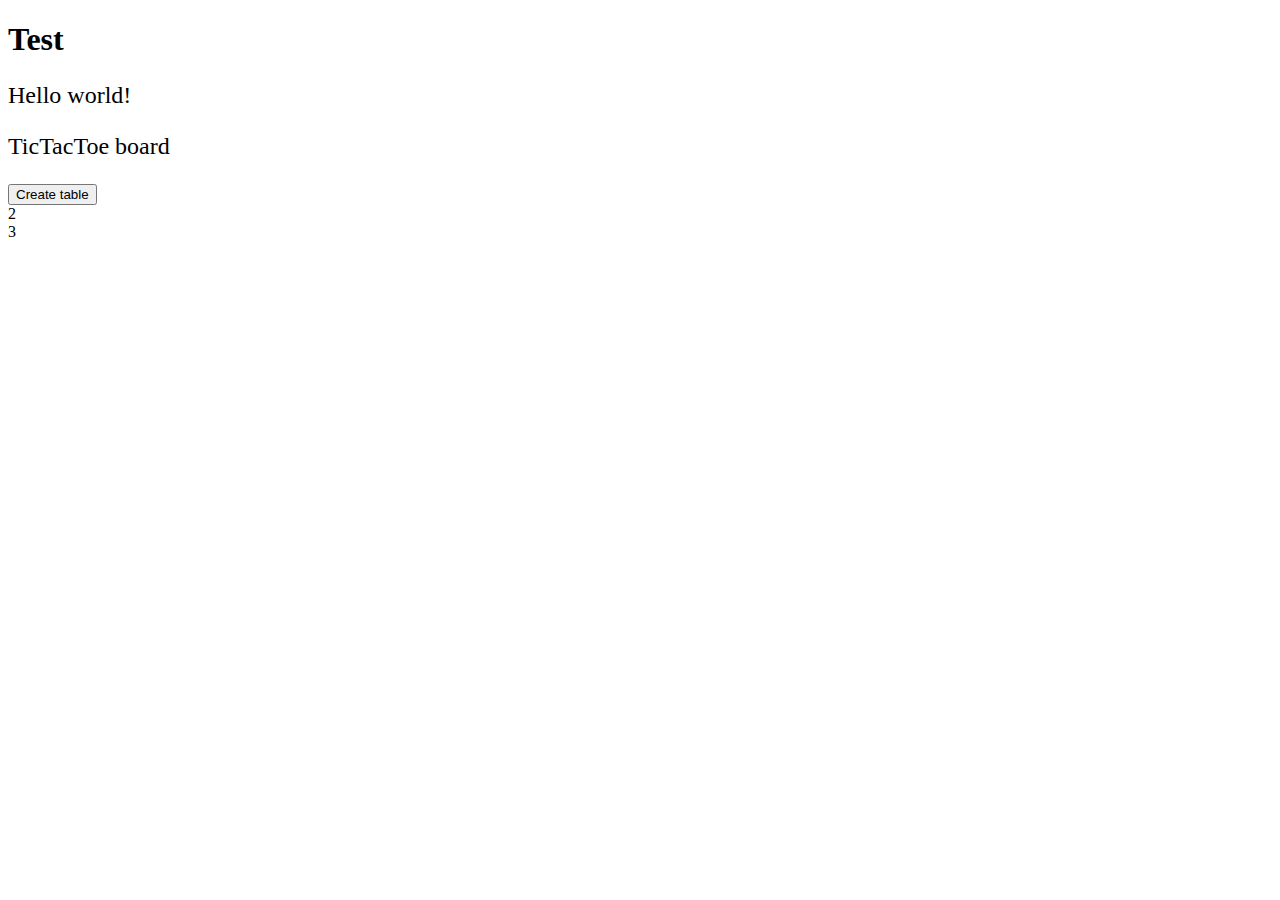
<file: index.html>
<!DOCTYPE html>
<html>
<head>
  <meta charset="utf-8">
  <meta name="viewport" content="width=device-width, initial-scale=1">
  <link rel="stylesheet" href="styles.css">
  <title>My page</title>
  <script>
    function createTicTacToeTable(el_id){
      function returnTableCell(){
        return document.createElement("td");
      }
      function returnTableRow(){
        const tRow = document.createElement("tr");
        for (let i = 0; i < 3; i++){
          const tCell = returnTableCell();
          tRow.appendChild(tCell);
        }
        return tRow;
      }
      let tableId = "tttTable";
      if (!document.getElementById(tableId)){
        const table = document.createElement("table");
        table.id = tableId;
        for (let i = 0; i < 3; i++){
          const tRow = returnTableRow();
          table.appendChild(tRow);
        }
        const tableContainer = document.getElementById(el_id);
        tableContainer.appendChild(table);
      }
    }
    
    function tictactoe(){
      let player = "X";
      let turn = 1;
      return;
    }
  </script>
</head>
<body>
  <h1>Test</h1>
  <p>Hello world!</p>
  <div id="js_1">
    <p>TicTacToe board</p>
  </div>
  <button type="button" onclick="createTicTacToeTable('js_1')">Create table</button>
  <div id="js_2">2</div>
  <div id="js_3">3</div>
</body>
</html>
</file>
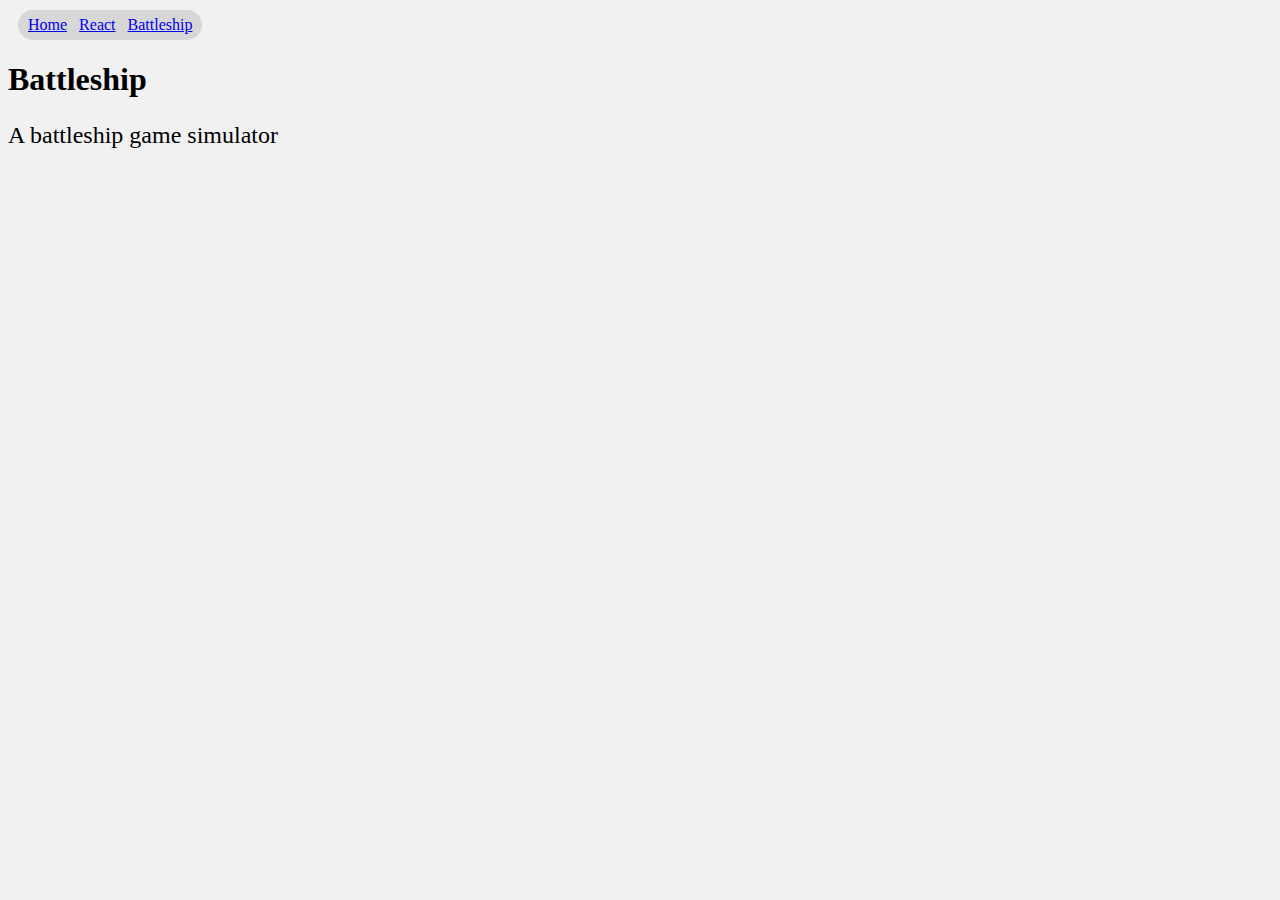
<file: battleship/index.html>
<!DOCTYPE html>
<html>
<head>
  <meta charset="utf-8">
  <meta name="viewport" content="width=device-width, initial-scale=1">
  <link rel="stylesheet" href="/src/css/style.min.css">
  <link rel="stylesheet" href="battleship.css">
  <title>Battleship</title>
  <script src="bs_game.js"></script>
</head>
<body>
  <nav>
    <a href="/">Home</a>
    <a href="/react">React</a>
    <a href="/battleship">Battleship</a>
  </nav>
  <h1>Battleship</h1>
  <p>A battleship game simulator</p>
  <br>
  <div id="game_container">
    
  </div>
</body>
</html>
</file>
<file: styles.css>
p {
  font-size: 1.5em;
}
table {
  border: 4px solid;
  border-collapse: collapse;
}
td {
  border: 2px solid;
  padding: 20px;
}
</file>
<file: battleship/battleship.css>
* {
  
}
</file>
<file: src/css/style.min.css>
:root{color-scheme:light dark}:root{--bg-clr-base: light-dark(#f1f1f1, #2f2f2f);--text-clr-base: light-dark(#000, #f1f1f1);--bg-clr-layered: light-dark(#d7d7d7, #3f3f3f);--border-clr: light-dark(#666, #999);--tictactoe-table-side-size: 120px;--tictactoe-table-cell-size: calc(var(--tictactoe-table-side-size) / 3)}body{background-color:var(--bg-clr-base)}body p,body button{font-size:clamp(1rem,6vw,1.5rem)}body button{padding:10px}body form,body fieldset{display:flex;flex-direction:column;align-items:flex-start}body table{margin:20px;border:4px solid;border-collapse:collapse;table-layout:fixed;width:120px;height:120px}body td{border:2px solid;overflow:hidden;text-align:center;width:40px;height:40px}body nav{width:-moz-fit-content;width:fit-content;height:-moz-fit-content;height:fit-content;block-size:-moz-fit-content;block-size:fit-content;margin:10px;padding:6px;background-color:var(--bg-clr-layered);border-radius:32px}body nav a{padding:4px}.tictactoe-container{border:10px solid var(--border-clr)}.tictactoe-container .tictactoe-board{margin:20px;border:4px outset #000;border-collapse:collapse;table-layout:fixed;width:var(--tictactoe-table-cell-size);height:var(--tictactoe-table-cell-size)}.tictactoe-container .tictactoe-board td{border:2px dashed #a9a9a9;overflow:hidden;text-align:center;width:var(--tictactoe-table-cell-size);height:var(--tictactoe-table-cell-size)}.gameoflife-container .gameoflife-board{border:1px solid;width:auto;height:auto}.gameoflife-container .gameoflife-board td{border:none;width:30px;height:30px}.gameoflife-container td.alive{background-color:#000}.gameoflife-container td.dead{background-color:#fff}.markup-container form input,.markup-container form button{margin:2px}.markup-container #MU_container{display:block;outline:10px solid gray}.markup-container #MU_container #MU_selected{color:#add8e6;background-color:#00008b;opacity:.5}.markup-container #MU_container :hover{color:blue;background-color:#00008b;opacity:1}.markup-container #MU_container *{width:-moz-fit-content;width:fit-content}.markup-container #MU_container *:is(ul,ol){margin:5px 2px;padding:10px;outline:3px dashed green}/*# sourceMappingURL=style.min.css.map */
</file>
